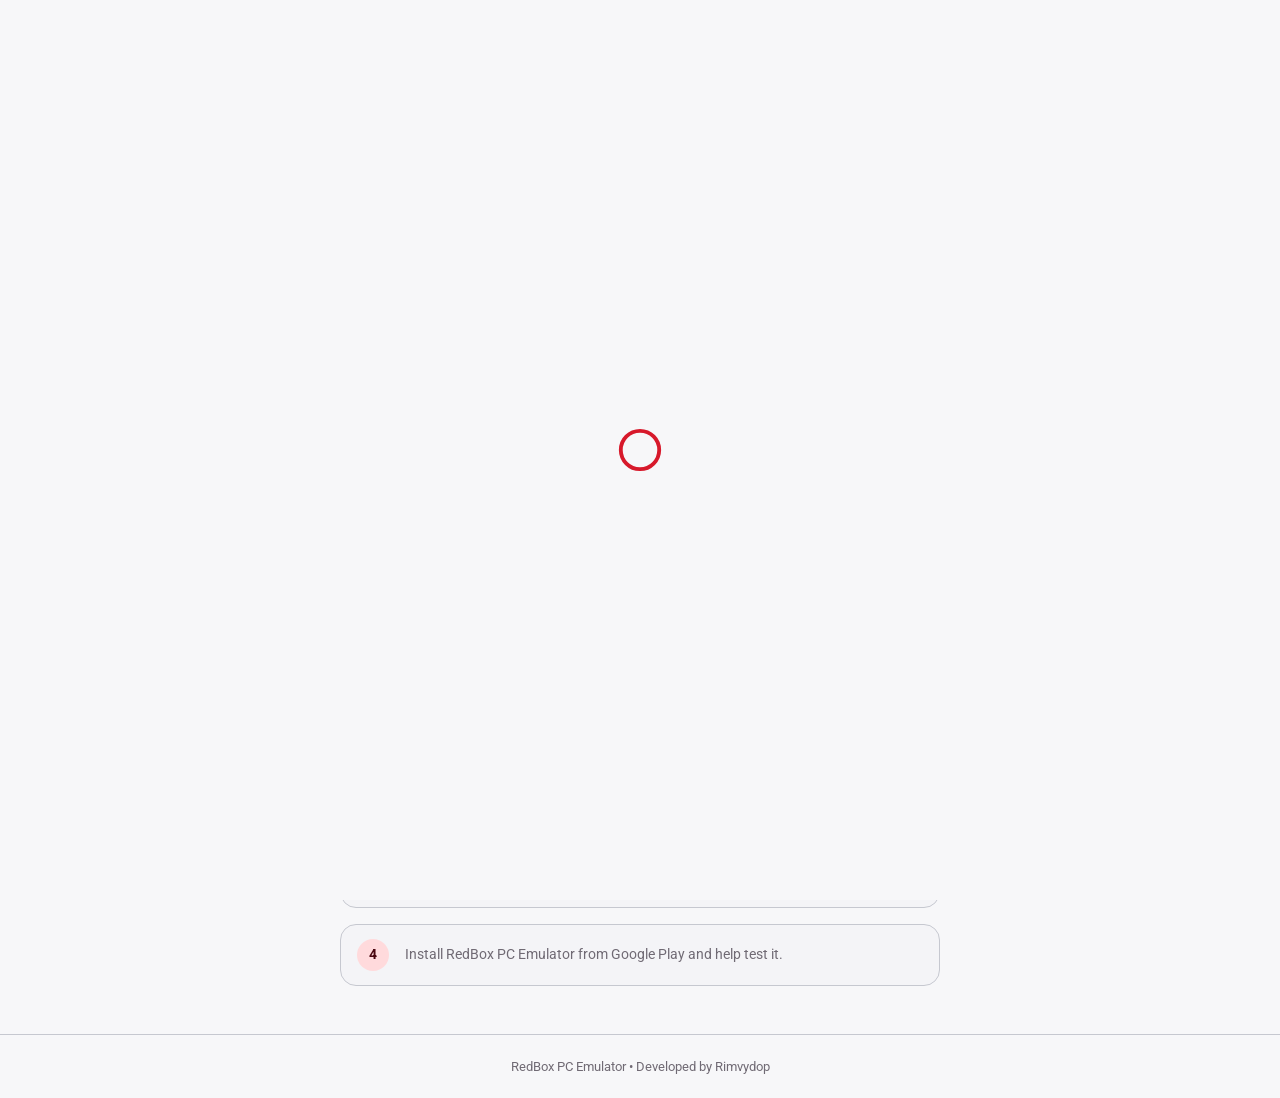
<file: tester-registration/index.html>
<!DOCTYPE html>
<html lang="en">
<head>
  <meta charset="UTF-8">
  <meta name="viewport" content="width=device-width, initial-scale=1.0">
  <title>RedBox PC Emulator - Tester Registration</title>

  <link rel="preconnect" href="https://fonts.googleapis.com">
  <link rel="preconnect" href="https://fonts.gstatic.com" crossorigin>
  <link href="https://fonts.googleapis.com/css2?family=Roboto:wght@400;500;700&display=swap" rel="stylesheet">
  <link rel="stylesheet" href="https://fonts.googleapis.com/css2?family=Material+Symbols+Outlined:opsz,wght,FILL,GRAD@24,400,0..1,0" />
  <link rel="stylesheet" href="/css/light.css">
  <link rel="stylesheet" href="/css/dark.css">

  <link rel="icon" type="image/x-icon" href="/assets/favicon.ico">
  <link rel="apple-touch-icon" sizes="180x180" href="/assets/apple-touch-icon.png">
  <link rel="icon" type="image/png" sizes="512x512" href="/assets/android-chrome-512x512.png">
  <link rel="icon" type="image/png" sizes="192x192" href="/assets/android-chrome-192x192.png">
  <link rel="icon" type="image/png" sizes="32x32" href="/assets/favicon-32x32.png">
  <link rel="icon" type="image/png" sizes="16x16" href="/assets/favicon-16x16.png">
  <link rel="manifest" href="/assets/site.webmanifest">

  <script type="importmap">
    {
      "imports": {
        "@material/web/": "https://esm.sh/@material/web/"
      }
    }
  </script>

  <style>
  *, *::before, *::after {
    box-sizing: border-box;
    -webkit-tap-highlight-color: transparent !important;
  }
    body {
      margin: 0;
      min-height: 100vh;
      font-family: 'Roboto', sans-serif;
      background-color: var(--md-sys-color-background);
      color: var(--md-sys-color-on-background);
      display: flex;
      flex-direction: column;
    }    

    #loading-overlay {
      position: fixed;
      inset: 0;
      background-color: var(--md-sys-color-background);
      display: flex;
      flex-direction: column;
      align-items: center;
      justify-content: center;
      gap: 20px;
      z-index: 9999;
      opacity: 1;
      visibility: visible;
      transition: opacity 0.3s ease, visibility 0.3s ease;
    }

    #loading-overlay.loaded {
      opacity: 0;
      visibility: hidden;
      pointer-events: none;
    }

    .spinner-svg {
      width: 48px;
      height: 48px;
      animation: rotate 1.8s linear infinite;
    }

    .spinner-circle {
      stroke: var(--md-sys-color-primary);
      stroke-width: 4;
      stroke-linecap: round;
      fill: none;
      animation: dash 1.4s ease-in-out infinite;
    }

    @keyframes rotate {
      100% {
        transform: rotate(360deg);
      }
    }

    @keyframes dash {
      0% {
        stroke-dasharray: 1, 150;
        stroke-dashoffset: 0;
      }
      50% {
        stroke-dasharray: 90, 150;
        stroke-dashoffset: -35;
      }
      100% {
        stroke-dasharray: 90, 150;
        stroke-dashoffset: -124;
      }
    }

    header {
      padding: 12px 20px;
      background-color: var(--md-sys-color-surface-container);
      border-bottom: 1px solid var(--md-sys-color-outline-variant);
    }

    .header-content {
      max-width: 900px;
      margin: 0 auto;
      display: flex;
      align-items: center;
      justify-content: space-between;
    }

    .brand-group {
      display: flex;
      align-items: center;
      gap: 12px;
    }

    .nav-actions {
      display: flex;
      align-items: center;
    }

    .logo {
      width: 40px;
      height: 40px;
      border-radius: 10px;
      background-color: var(--md-sys-color-primary-container);
      display: flex;
      align-items: center;
      justify-content: center;
      overflow: hidden;
    }

    .logo img {
      width: 100%;
      height: 100%;
      object-fit: contain;
    }

    .brand {
      font-size: 18px;
      font-weight: 700;
      color: var(--md-sys-color-on-surface);
    }

    .brand span {
      color: var(--md-sys-color-primary);
    }

    main {
      flex: 1;
      max-width: 640px;
      width: 100%;
      margin: 0 auto;
      padding: 48px 20px;
      text-align: center;
    }

    .badge-chip {
      margin-bottom: 20px;
      pointer-events: none;
    }

    h1 {
      font-size: clamp(32px, 5vw, 48px);
      margin: 0 0 12px;
      font-weight: 700;
      color: var(--md-sys-color-on-background);
    }

    h1 span {
      color: var(--md-sys-color-primary);
    }

    .subtitle {
      margin: 0 auto 36px;
      color: var(--md-sys-color-on-surface-variant);
      font-size: 16px;
      line-height: 1.6;
    }

    .card {
      background-color: var(--md-sys-color-surface-container-low);
      border: 1px solid var(--md-sys-color-outline-variant);
      border-radius: 28px;
      padding: 32px 28px;
      text-align: left;
    }

    .card h2 {
      margin: 0 0 16px;
      text-align: center;
      font-size: 22px;
      color: var(--md-sys-color-on-surface);
    }

    .info-banner {
      display: flex;
      gap: 12px;
      align-items: flex-start;
      padding: 14px 16px;
      margin-bottom: 24px;
      border-radius: 12px;
      background-color: var(--md-sys-color-error-container);
      color: var(--md-sys-color-on-error-container);
      font-size: 14px;
      line-height: 1.5;
    }

    .info-banner .material-symbols-outlined {
      font-size: 20px;
      flex-shrink: 0;
      color: var(--md-sys-color-error);
    }

    .field-wrapper {
      width: 100%;
      margin-bottom: 20px;
    }

    .field-wrapper md-outlined-text-field {
      width: 100%;
    }

    .btn-submit {
      width: 100%;
    }

    .privacy {
      margin-top: 16px;
      color: var(--md-sys-color-on-surface-variant);
      font-size: 12px;
      text-align: center;
      line-height: 1.5;
    }

    #message {
      display: none;
      margin-top: 20px;
      padding: 14px 16px;
      border-radius: 12px;
      text-align: center;
      font-size: 14px;
      line-height: 1.4;
    }

    .message-success {
      display: flex !important;
      align-items: center;
      justify-content: center;
      gap: 8px;
      background-color: var(--md-sys-color-tertiary-container);
      color: var(--md-sys-color-on-tertiary-container);
      border: 1px solid var(--md-sys-color-tertiary);
    }

    .message-error {
      display: flex !important;
      align-items: center;
      justify-content: center;
      gap: 8px;
      background-color: var(--md-sys-color-error-container);
      color: var(--md-sys-color-on-error-container);
      border: 1px solid var(--md-sys-color-error);
    }

    .steps {
      margin-top: 48px;
      text-align: left;
    }

    .steps h2 {
      text-align: center;
      font-size: 20px;
      margin-bottom: 24px;
      color: var(--md-sys-color-on-surface);
    }

    .step-list {
      display: flex;
      flex-direction: column;
      gap: 16px;
    }

    .step-item {
      display: flex;
      align-items: center;
      gap: 16px;
      padding: 14px 16px;
      background-color: var(--md-sys-color-surface-container);
      border: 1px solid var(--md-sys-color-outline-variant);
      border-radius: 16px;
      color: var(--md-sys-color-on-surface-variant);
      font-size: 14px;
      line-height: 1.4;
    }

    .step-avatar {
      min-width: 32px;
      height: 32px;
      border-radius: 50%;
      background-color: var(--md-sys-color-primary-container);
      color: var(--md-sys-color-on-primary-container);
      display: flex;
      align-items: center;
      justify-content: center;
      font-weight: 700;
      font-size: 14px;
    }

    footer {
      padding: 24px;
      text-align: center;
      font-size: 13px;
      color: var(--md-sys-color-on-surface-variant);
      border-top: 1px solid var(--md-sys-color-outline-variant);
    }

    #hidden_iframe {
      display: none;
    }

    md-filled-button span[slot="icon"],
    md-filled-button .material-symbols-outlined {
      display: inline-block;
      font-size: 20px;
    }
 
}

    @media (max-width: 600px) {
      main {
        padding-top: 32px;
      }
      .card {
        padding: 24px 18px;
      }
    }
  </style>

  <script>
    const colorSchemeMediaQuery = window.matchMedia('(prefers-color-scheme: dark)');
    const root = document.documentElement;

    function applySystemTheme(e) {
      if (e.matches) {
        root.classList.remove('light');
        root.classList.add('dark');
      } else {
        root.classList.remove('dark');
        root.classList.add('light');
      }
    }

    applySystemTheme(colorSchemeMediaQuery);
    colorSchemeMediaQuery.addEventListener('change', applySystemTheme);
  </script>

  <script type="module">
    import '@material/web/all.js';

    Promise.all([
      customElements.whenDefined('md-outlined-text-field'),
      customElements.whenDefined('md-filled-button'),
      customElements.whenDefined('md-icon-button')
    ]).then(() => {
      const overlay = document.getElementById('loading-overlay');
      if (overlay) {
        overlay.classList.add('loaded');
      }
    });
  </script>
</head>
<body>

  <div id="loading-overlay" aria-label="Loading components" role="status">
    <svg class="spinner-svg" viewBox="0 0 50 50">
      <circle class="spinner-circle" cx="25" cy="25" r="20"></circle>
    </svg>
  </div>

  <header>
    <div class="header-content">
      <div class="brand-group">
        <div class="logo">
          <img src="/assets/android-chrome-512x512.png" alt="RedBox PC Emulator">
        </div>
        <div class="brand">
          <span>RedBox</span> PC Emulator
        </div>
      </div>

      <div class="nav-actions">
        <a href="/" aria-label="Go to homepage">
          <md-icon-button>
            <span class="material-symbols-outlined">home</span>
          </md-icon-button>
        </a>
      </div>
    </div>
  </header>

  <main>  
    <h1>Become a <span>RedBox</span> Tester</h1>

    <p class="subtitle">
      Help test RedBox PC Emulator before its public Google Play release.
      Register your Google Play account below to join the testing program.
    </p>

    <div class="card">
      <h2>Tester Registration</h2>

      <div class="info-banner">
        <span class="material-symbols-outlined">warning</span>
        <div>
          Enter the email address connected to the Google account you use with Google Play. This is required for access to the closed test.
        </div>
      </div>

      <form
        id="testerForm"
        action="https://docs.google.com/forms/d/e/1FAIpQLSc-knRyDOSAwc9hWN2V1xN1mQt034foOr7XUdb35QmQld4qXA/formResponse"
        method="POST"
        target="hidden_iframe"
      >
        <input type="hidden" id="entry_email" name="entry.2008811090">

        <div class="field-wrapper">
          <md-outlined-text-field
            id="emailInput"
            type="email"
            label="Google Play email address"
            placeholder="example@gmail.com"
            supporting-text="Required for Play Store invite"
            required
          >
            <span class="material-symbols-outlined" slot="leading-icon">mail</span>
          </md-outlined-text-field>
        </div>

        <md-filled-button class="btn-submit" id="registerButton" type="submit">
          <span class="material-symbols-outlined" slot="icon">how_to_reg</span>
          Register as Tester
        </md-filled-button>
      </form>

      <iframe
        name="hidden_iframe"
        id="hidden_iframe"
        title="Google Forms submission"
      ></iframe>

      <div id="message"></div>

      <div class="privacy">
        Your email address will only be used to provide access to the RedBox PC Emulator Google Play closed testing program.
      </div>
    </div>

    <div class="steps">
      <h2>How testing works</h2>

      <div class="step-list">
        <div class="step-item">
          <div class="step-avatar">1</div>
          <div>Register the Google account that you use with Google Play.</div>
        </div>

        <div class="step-item">
          <div class="step-avatar">2</div>
          <div>Your account will be added to the RedBox closed testing program.</div>
        </div>

        <div class="step-item">
          <div class="step-avatar">3</div>
          <div>After your account is approved, use the Google Play testing link to join the test.</div>
        </div>

        <div class="step-item">
          <div class="step-avatar">4</div>
          <div>Install RedBox PC Emulator from Google Play and help test it.</div>
        </div>
      </div>
    </div>
  </main>

  <footer>
    RedBox PC Emulator • Developed by Rimvydop
  </footer>

  <script>
    const form = document.getElementById("testerForm");
    const emailField = document.getElementById("emailInput");
    const hiddenEmailInput = document.getElementById("entry_email");
    const message = document.getElementById("message");
    const registerButton = document.getElementById("registerButton");

    let submitted = false;

    form.addEventListener("submit", function(event) {
      const emailValue = emailField.value.trim();

      if (!emailValue) {
        event.preventDefault();
        message.className = "message-error";
        message.innerHTML = '<span class="material-symbols-outlined">error</span> Please enter your Google Play email address.';
        return;
      }

      hiddenEmailInput.value = emailValue;
      submitted = true;

      registerButton.disabled = true;
      registerButton.textContent = "Registering...";
      message.style.display = "none";
    });

    document.getElementById("hidden_iframe").addEventListener("load", function() {
      if (!submitted) return;

      submitted = false;

      message.className = "message-success";
      message.innerHTML =
        '<span class="material-symbols-outlined">check_circle</span> Registration submitted! Your email has been added to the test list.';

      form.reset();
      emailField.value = "";
      hiddenEmailInput.value = "";

      registerButton.disabled = false;
      registerButton.innerHTML = '<span class="material-symbols-outlined" slot="icon">how_to_reg</span> Register as Tester';
    });
  </script>
</body>
</html>
</file>
<file: css/light.css>
.light {
  --md-sys-color-primary: rgb(215 25 43);
  --md-sys-color-surface-tint: rgb(215 25 43);
  --md-sys-color-on-primary: rgb(255 255 255);
  --md-sys-color-primary-container: rgb(255 218 220);
  --md-sys-color-on-primary-container: rgb(74 7 16);
  --md-sys-color-secondary: rgb(85 88 98);
  --md-sys-color-on-secondary: rgb(255 255 255);
  --md-sys-color-secondary-container: rgb(230 225 232);
  --md-sys-color-on-secondary-container: rgb(21 22 26);
  --md-sys-color-tertiary: rgb(143 74 76);
  --md-sys-color-on-tertiary: rgb(255 255 255);
  --md-sys-color-tertiary-container: rgb(255 217 217);
  --md-sys-color-on-tertiary-container: rgb(59 8 14);
  --md-sys-color-error: rgb(186 26 26);
  --md-sys-color-on-error: rgb(255 255 255);
  --md-sys-color-error-container: rgb(255 218 214);
  --md-sys-color-on-error-container: rgb(65 0 2);
  --md-sys-color-background: rgb(247 247 249);
  --md-sys-color-on-background: rgb(21 22 26);
  --md-sys-color-surface: rgb(255 255 255);
  --md-sys-color-on-surface: rgb(21 22 26);
  --md-sys-color-surface-variant: rgb(230 225 232);
  --md-sys-color-on-surface-variant: rgb(112 106 116);
  --md-sys-color-outline: rgb(122 116 126);
  --md-sys-color-outline-variant: rgb(198 200 208);
  --md-sys-color-shadow: rgb(0 0 0);
  --md-sys-color-scrim: rgb(0 0 0);
  --md-sys-color-inverse-surface: rgb(21 22 26);
  --md-sys-color-inverse-on-surface: rgb(247 247 249);
  --md-sys-color-inverse-primary: rgb(255 51 69);
  --md-sys-color-primary-fixed: rgb(255 218 220);
  --md-sys-color-on-primary-fixed: rgb(74 7 16);
  --md-sys-color-primary-fixed-dim: rgb(255 179 184);
  --md-sys-color-on-primary-fixed-variant: rgb(115 19 31);
  --md-sys-color-secondary-fixed: rgb(230 225 232);
  --md-sys-color-on-secondary-fixed: rgb(21 22 26);
  --md-sys-color-secondary-fixed-dim: rgb(198 200 208);
  --md-sys-color-on-secondary-fixed-variant: rgb(85 88 98);
  --md-sys-color-tertiary-fixed: rgb(255 217 217);
  --md-sys-color-on-tertiary-fixed: rgb(59 8 14);
  --md-sys-color-tertiary-fixed-dim: rgb(230 185 187);
  --md-sys-color-on-tertiary-fixed-variant: rgb(110 50 54);
  --md-sys-color-surface-dim: rgb(227 227 232);
  --md-sys-color-surface-bright: rgb(255 255 255);
  --md-sys-color-surface-container-lowest: rgb(255 255 255);
  --md-sys-color-surface-container-low: rgb(250 250 252);
  --md-sys-color-surface-container: rgb(244 244 247);
  --md-sys-color-surface-container-high: rgb(238 238 242);
  --md-sys-color-surface-container-highest: rgb(232 232 237);
}
</file>
<file: css/dark.css>
.dark {
  --md-sys-color-primary: rgb(255 51 69);
  --md-sys-color-surface-tint: rgb(255 51 69);
  --md-sys-color-on-primary: rgb(255 255 255);
  --md-sys-color-primary-container: rgb(255 255 255);
  --md-sys-color-on-primary-container: rgb(7 7 7);
  --md-sys-color-secondary: rgb(191 198 209);
  --md-sys-color-on-secondary: rgb(16 19 24);
  --md-sys-color-secondary-container: rgb(42 48 58);
  --md-sys-color-on-secondary-container: rgb(220 226 238);
  --md-sys-color-tertiary: rgb(230 185 187);
  --md-sys-color-on-tertiary: rgb(74 25 29);
  --md-sys-color-tertiary-container: rgb(102 43 48);
  --md-sys-color-on-tertiary-container: rgb(255 217 217);
  --md-sys-color-error: rgb(255 180 171);
  --md-sys-color-on-error: rgb(105 0 5);
  --md-sys-color-error-container: rgb(147 0 10);
  --md-sys-color-on-error-container: rgb(255 218 214);
  --md-sys-color-background: rgb(7 9 12);
  --md-sys-color-on-background: rgb(255 255 255);
  --md-sys-color-surface: rgb(16 19 24);
  --md-sys-color-on-surface: rgb(255 255 255);
  --md-sys-color-surface-variant: rgb(26 30 36);
  --md-sys-color-on-surface-variant: rgb(194 199 208);
  --md-sys-color-outline: rgb(139 144 154);
  --md-sys-color-outline-variant: rgb(66 70 79);
  --md-sys-color-shadow: rgb(0 0 0);
  --md-sys-color-scrim: rgb(0 0 0);
  --md-sys-color-inverse-surface: rgb(255 255 255);
  --md-sys-color-inverse-on-surface: rgb(16 19 24);
  --md-sys-color-inverse-primary: rgb(215 25 43);
  --md-sys-color-primary-fixed: rgb(255 218 220);
  --md-sys-color-on-primary-fixed: rgb(74 7 16);
  --md-sys-color-primary-fixed-dim: rgb(255 51 69);
  --md-sys-color-on-primary-fixed-variant: rgb(90 17 26);
  --md-sys-color-secondary-fixed: rgb(220 226 238);
  --md-sys-color-on-secondary-fixed: rgb(16 19 24);
  --md-sys-color-secondary-fixed-dim: rgb(191 198 209);
  --md-sys-color-on-secondary-fixed-variant: rgb(59 66 77);
  --md-sys-color-tertiary-fixed: rgb(255 217 217);
  --md-sys-color-on-tertiary-fixed: rgb(59 8 14);
  --md-sys-color-tertiary-fixed-dim: rgb(230 185 187);
  --md-sys-color-on-tertiary-fixed-variant: rgb(102 43 48);
  --md-sys-color-surface-dim: rgb(11 14 18);
  --md-sys-color-surface-bright: rgb(36 41 49);
  --md-sys-color-surface-container-lowest: rgb(5 7 9);
  --md-sys-color-surface-container-low: rgb(12 15 20);
  --md-sys-color-surface-container: rgb(16 19 24);
  --md-sys-color-surface-container-high: rgb(21 25 31);
  --md-sys-color-surface-container-highest: rgb(27 32 39);
}
</file>
